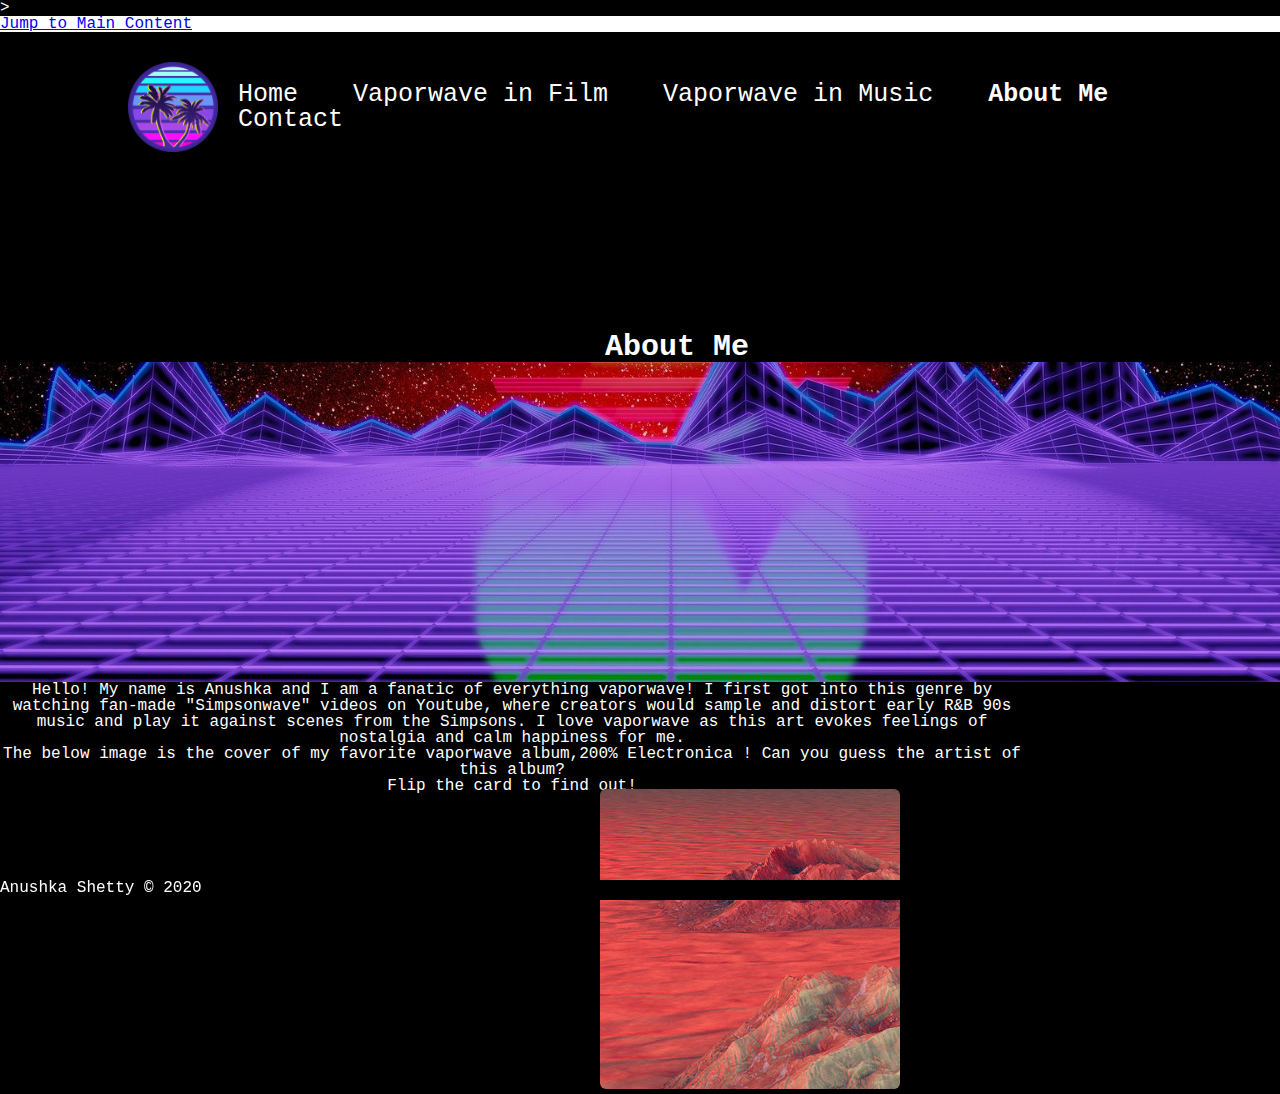
<file: about.html>
<!DOCTYPE html>
<html lang="en">
  <head>
    <meta charset="utf-8">
    <meta name="viewport" content="width=device-width, initial-scale=1.0">>
    <link rel="stylesheet" type="text/css" href="css/html5reset.css">
    <link rel="stylesheet" type="text/css" href="css/style.css">
    <!-- Global site tag (gtag.js) - Google Analytics -->
<script async src="https://www.googletagmanager.com/gtag/js?id=UA-161225790-1"></script>
<script>
  window.dataLayer = window.dataLayer || [];
  function gtag(){dataLayer.push(arguments);}
  gtag('js', new Date());

  gtag('config', 'UA-161225790-1');
</script>
    
    
    
    
    <title>All Things Vaporwave</title>
</head>
<body>
    <div class="jump"><a href="#main">Jump to Main Content</a></div>
  <header>    
    <img src = "images/vaporwave_logo.png" alt = "vaporwave logo" height = "90">
     <nav>
     <ul class = "nav_container">
          <li><a href="index.html" >Home</a></li>
          <li> <a href="film.html">Vaporwave in Film</a></li>
          <li><a href="music.html">Vaporwave in Music</a></li>
          <li><a class = "current_page" >About Me</a></li>
          <li><a href="contact.html">Contact</a></li>
        </ul>
      </nav>
    </header>
    <main id = "main">
    <div class = "about_bg">
        <div class = 'about_title'> <h1> About Me </h1></div>
    </div>

    <div class = "about_content"> 
         <p> Hello! My name is Anushka and I am a fanatic of everything vaporwave! I first got into this genre by watching fan-made "Simpsonwave" videos on Youtube, where creators would sample and distort early R&B 90s music and play it against scenes from the Simpsons. I love vaporwave as this art evokes feelings of nostalgia and calm happiness for me. </p>
         <p> The below image is the cover of my favorite vaporwave album,200% Electronica ! Can you guess the artist of this album?</p>
         <p> Flip the card to find out!</p>
    </div> 

    <div class="card_container">
        <div class="flip_card">
          <div class="front_flip_card">
            <img src="images/flip_card_image.jpg" alt="Pizza day album cover">
          </div>
          <div class="outer_flip_card">George Clanton </div>
        </div>
      </div>


    <footer>

        <p>Anushka Shetty © 2020</p>
          </footer>
        </main>
        </body>
        </html>
</file>
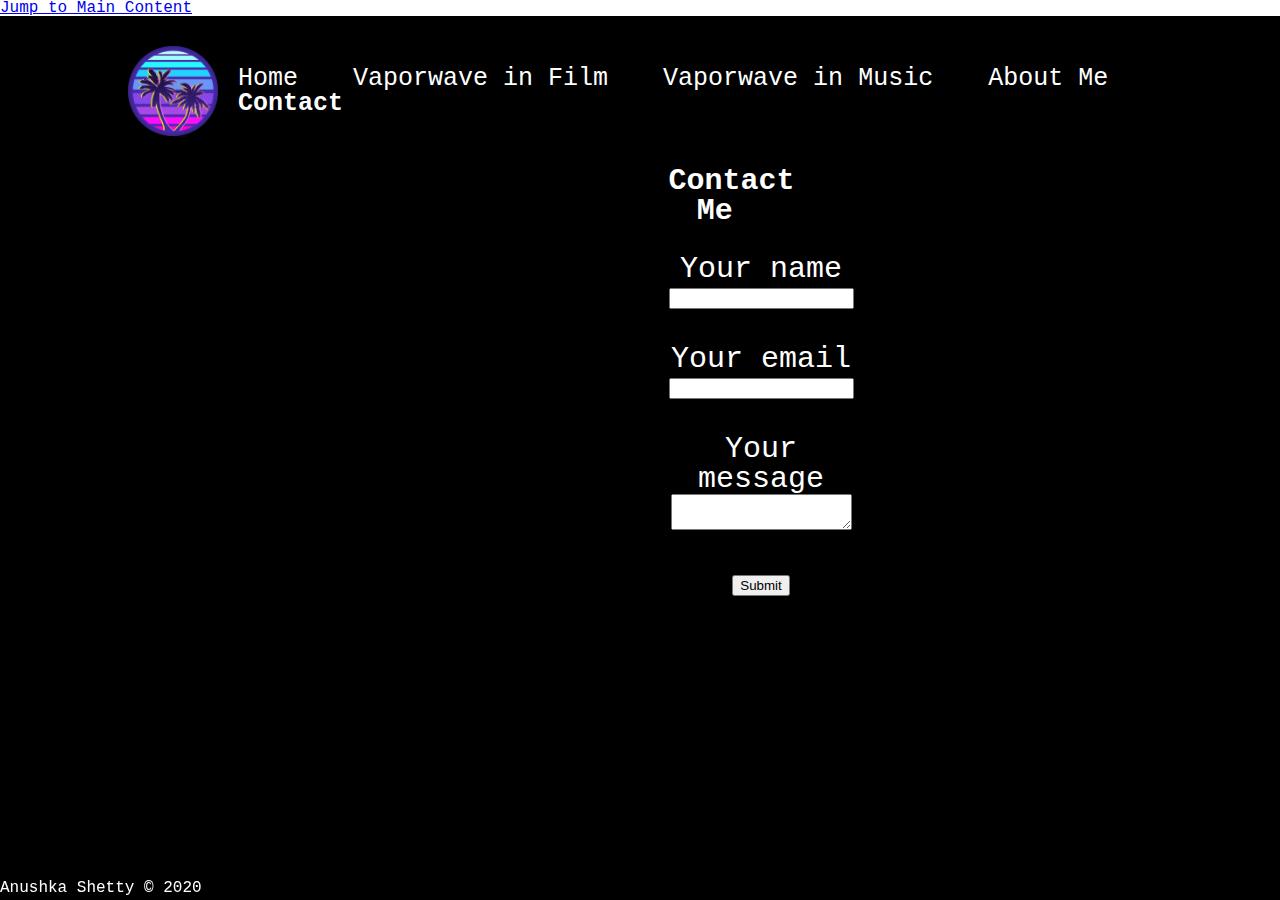
<file: contact.html>
<!DOCTYPE html>
<html lang="en">
  <head>
    <meta charset="utf-8">
    <meta name="viewport" content="width=device-width, initial-scale=1.0">
    <link rel="stylesheet" type="text/css" href="css/html5reset.css">
    <link rel="stylesheet" type="text/css" href="css/style.css">
    <title>All Things Vaporwave</title>
    <!-- Global site tag (gtag.js) - Google Analytics -->
<script async src="https://www.googletagmanager.com/gtag/js?id=UA-161225790-1"></script>
<script>
  window.dataLayer = window.dataLayer || [];
  function gtag(){dataLayer.push(arguments);}
  gtag('js', new Date());

  gtag('config', 'UA-161225790-1');
</script>
    
   
</head>
<body>
  <div class="jump"><a href="#main">Jump to Main Content</a></div>
  <header>

         <img src = "images/vaporwave_logo.png" alt = "vaporwave logo" height = "90">

  
     <nav>
     <ul class = "nav_container">
          <li><a href="index.html">Home</a></li>
          <li> <a href="film.html">Vaporwave in Film</a></li>
          <li><a href="music.html">Vaporwave in Music</a></li>
          <li><a href="about.html">About Me</a></li>
          <li> <a class = "current_page" >Contact</a></li>
        </ul>
      </nav>
    </header>
    
    <main id = "main">
    <div class="main_content"> 
  

    <div class = "contact_title"> 
      <h1>Contact Me</h1>
      <div class = "contact_form">
      <form action="https://formspree.io/mlellnpz" method="POST">
       <label> Your name <input type="text" name="name"> </label> <br> <br>
       <label> Your email <input type="text" name="name"> </label><br> <br>
        <label>Your message </label><textarea name="message"></textarea><br> <br>
        <button type="submit">Submit</button> 
      </form>
    </div>
    </div>
  </div>

    <footer>
      <p>Anushka Shetty © 2020</p>
       </footer>
     
      </main>
      </body>
      </html>
</file>
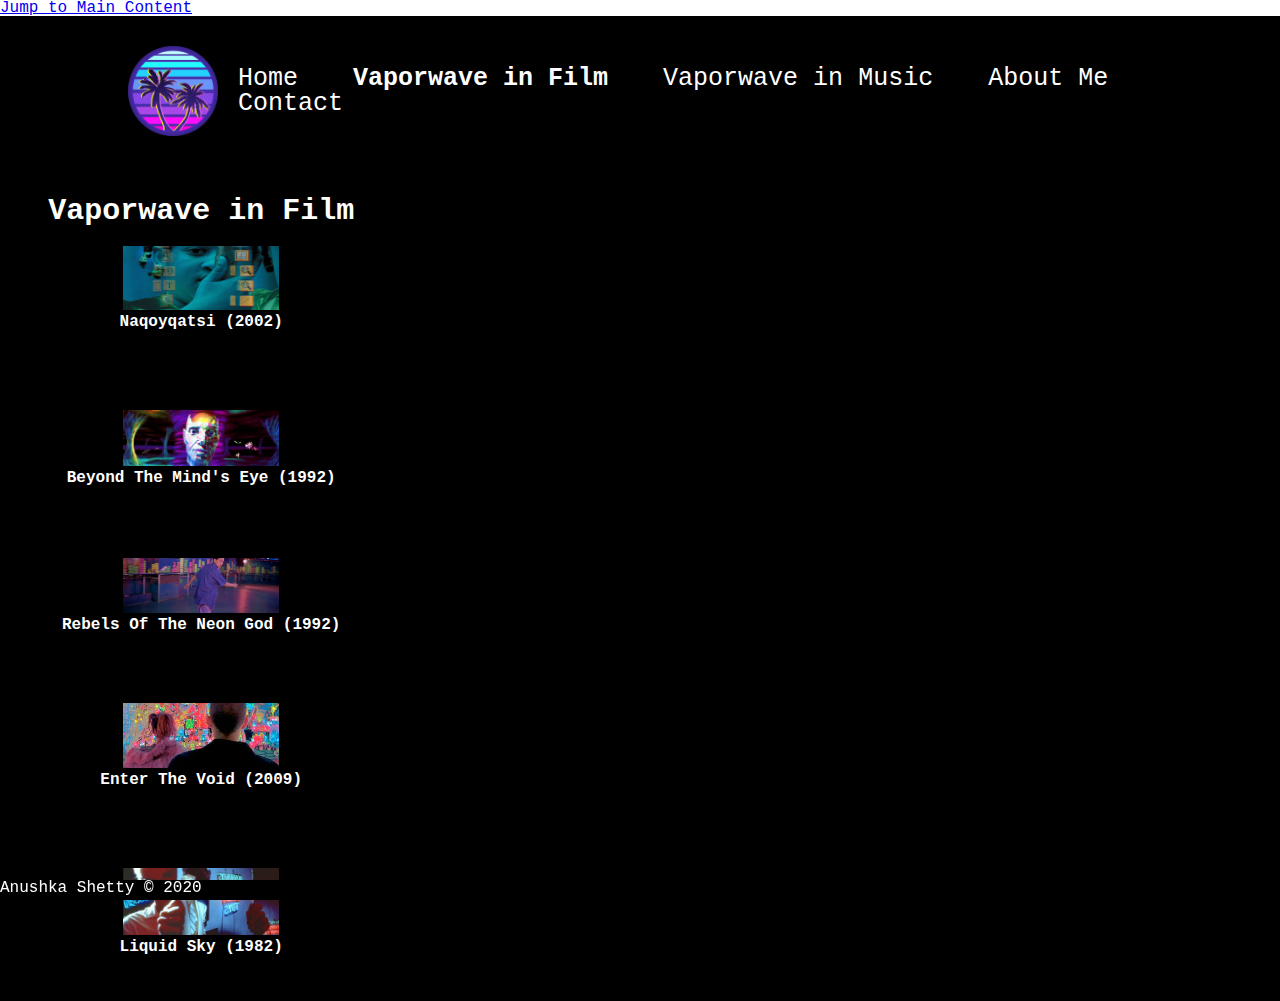
<file: film.html>
<!DOCTYPE html>
<html lang="en">
  <head>
    <meta charset="utf-8">
    <meta name="viewport" content="width=device-width, initial-scale=1.0">
    <link rel="stylesheet" type="text/css" href="css/html5reset.css">
    <link rel="stylesheet" type="text/css" href="css/style.css">
    <title>All Things Vaporwave</title>
    
    
    <!-- Global site tag (gtag.js) - Google Analytics -->
<script async src="https://www.googletagmanager.com/gtag/js?id=UA-161225790-1"></script>
<script>
  window.dataLayer = window.dataLayer || [];
  function gtag(){dataLayer.push(arguments);}
  gtag('js', new Date());

  gtag('config', 'UA-161225790-1');
</script>
</head>
<body>
  <div class="jump"><a href="#main">Jump to Main Content</a></div>
  <header>
         <img src = "images/vaporwave_logo.png" alt = "vaporwave logo" height = "90">
   
     <nav>
     <ul class = "nav_container">
          <li><a href="index.html">Home</a></li>
          <li> <a class = "current_page" >Vaporwave in Film</a></li>
          <li><a href="music.html">Vaporwave in Music</a></li>
          <li><a href="about.html">About Me</a></li>
          <li> <a href="contact.html">Contact</a></li>
        </ul>
      </nav>
    </header>
    <main id = "main">
        <div class = "main_content">
        
                <div class = film_grid>
                  <div class="title_film"> 
                    <h1>Vaporwave in Film </h1>
                  </div>
                    <figure class=  "film_grid_item_1" > 
                        <img src="images/film_1.jpg" class="film_grid_image" alt="girl with desktop wallpaper reflected on her face">
                        <h2> Naqoyqatsi (2002)</h2>
                      </figure>
                      <figure class=  "film_grid_item_2" > 
                        <img src="images/film_2.jpg" class="film_grid_image" alt="tornado with man's face">
                        <h2> Beyond The Mind's Eye (1992) </h2>
                      </figure>
                      <figure class=  "film_grid_item_3" > 
                        <img src="images/film_3.png" class="film_grid_image" alt="man looking back while walking away">
                        <h2> Rebels Of The Neon God  (1992)</h2>
                      </figure>
                      <figure class=  "film_grid_item_4" > 
                        <img src="images/film_4.jpg" class="film_grid_image" alt="behind of two people">
                        <h2> Enter The Void (2009)</h2>
                      </figure>
                     <figure class=  "film_grid_item_5" > 
                        <img src="images/film_5.jpg" class="film_grid_image" alt="man holding up mirror">
                        <h2> Liquid Sky (1982)</h2>
                     </figure>
                    </div>
        </div>
       
<footer>
<p>Anushka Shetty © 2020</p>
  </footer>
</main>
</body>
</html>
</file>
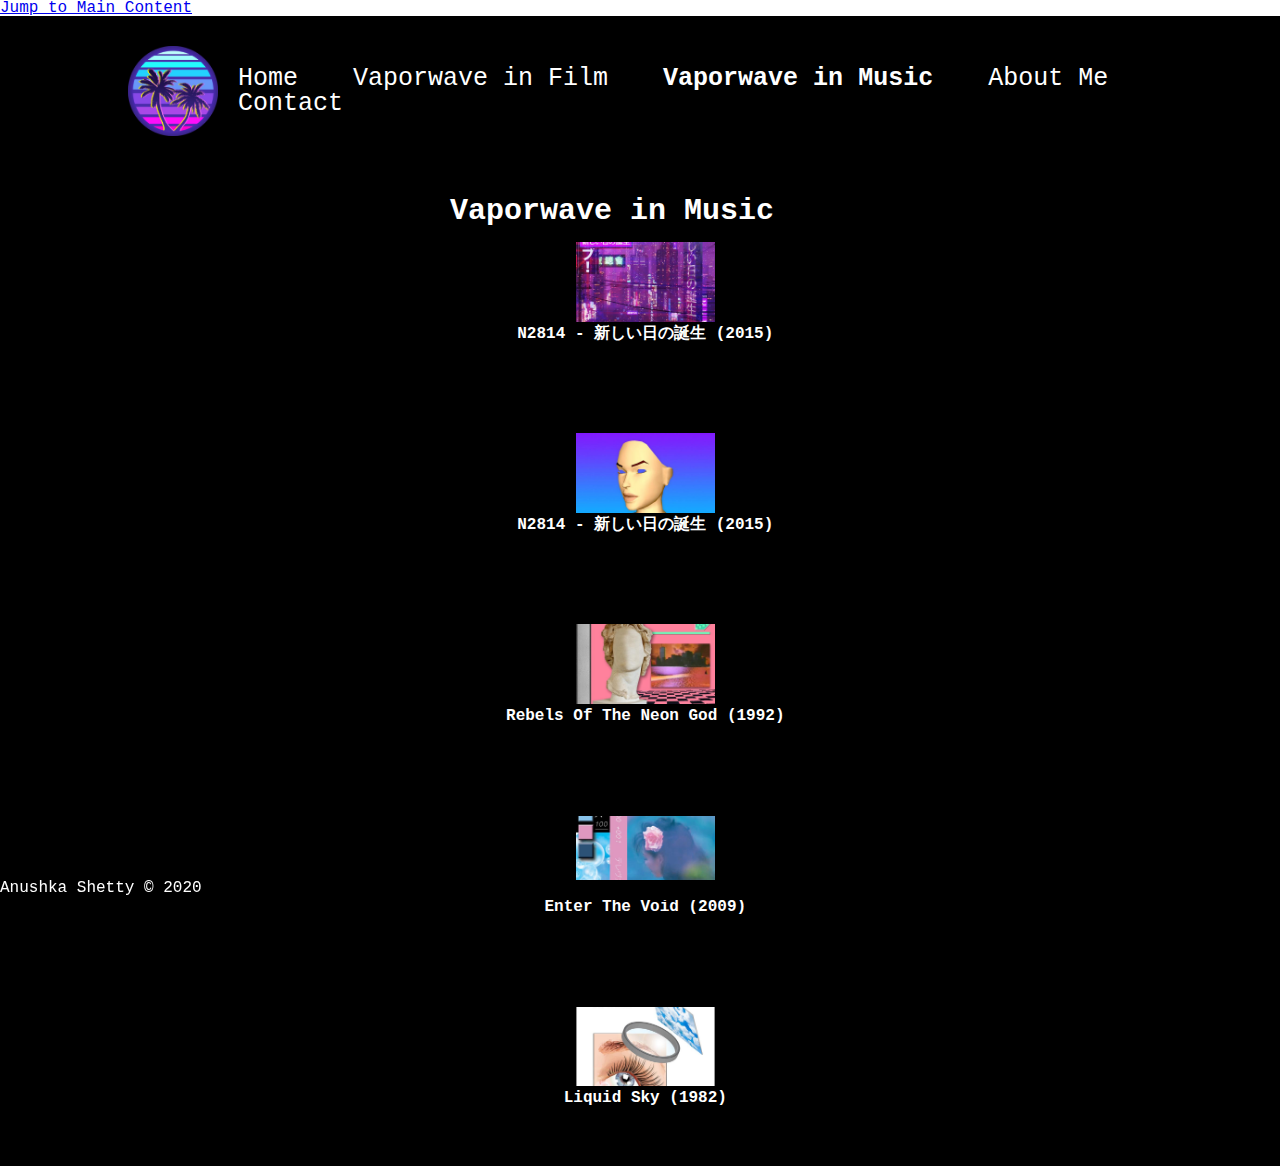
<file: music.html>
<!DOCTYPE html>
<html lang="en">
  <head>
    <meta charset="utf-8">
    <meta name="viewport" content="width=device-width, initial-scale=1.0">
    <link rel="stylesheet" type="text/css" href="css/html5reset.css">
    <link rel="stylesheet" type="text/css" href="css/style.css">
    
    <!-- Global site tag (gtag.js) - Google Analytics -->
<script async src="https://www.googletagmanager.com/gtag/js?id=UA-161225790-1"></script>
<script>
  window.dataLayer = window.dataLayer || [];
  function gtag(){dataLayer.push(arguments);}
  gtag('js', new Date());

  gtag('config', 'UA-161225790-1');
</script>
    
    
    
    <title>All Things Vaporwave</title>
</head>
<body>
  <div class="jump"><a href="#main">Jump to Main Content</a></div>
  <header>

         <img src = "images/vaporwave_logo.png" alt = "vaporwave logo" height = "90">

     <nav>
     <ul class = "nav_container">
          <li><a href="index.html">Home</a></li>
          <li> <a href="film.html">Vaporwave in Film</a></li>
          <li><a class = "current_page" >Vaporwave in Music</a></li>
          <li><a href="about.html">About Me</a></li>
          <li> <a href="contact.html">Contact</a></li>
        </ul>
      </nav>
    </header>
    <main id = "main">
        <div class = "main_content">
      
        <div class = music_grid>
          <div class="title_music"> 
            <h1>Vaporwave in Music</h1>
        </div>
        <figure class = "music_grid_item_1" > 
          <img src="images/music_1.jpg" class = "music_grid_image" alt="night sky in Tokyo">
          <h2> N2814 - 新しい日の誕生 (2015) </h2>
        </figure>
        <figure class = "music_grid_item_2" > 
          <img src="images/music_2.jpg" class = "music_grid_image" alt="computer simulated mask">
          <h2> N2814 - 新しい日の誕生 (2015) </h2>
        </figure>
        <figure class=  "music_grid_item_3" > 
          <img src="images/music_3.jpg" class="music_grid_image" alt="faceless greek statue in a simulation">
          <h2> Rebels Of The Neon God  (1992)</h2>
        </figure>
        <figure class=  "music_grid_item_4" > 
          <img src="images/music_4.jpg" class="film_grid_image" alt="water-color of a girl">
          <h2> Enter The Void (2009)</h2>
        </figure>
       <figure class=  "music_grid_item_5" > 
          <img src="images/music_5.jpg" class="film_grid_image" alt="eye looking upwards">
          <h2> Liquid Sky (1982)</h2>
       </figure>
        
        




    </div>
  </div>










    <footer>
      <p>Anushka Shetty © 2020</p>
        </footer>
      </main>
      </body>
      </html>
</file>
<file: css/style.css>
body{
    background-color: #000000;
    color: 	#FFFFFF;
    font-family: "Courier New";
    margin: 0;
    padding: 0;
  }
  
  .jump{
    background-color:#FFFFFF;
  }


  .jump a:focus {
      background:#FFFFFF;
      left: 0;
      top:0;
      padding: 7px;
      position: absolute; 
    
  }


header{
    display: flex; 
    justify-content: space-between;
    align-items: center;
    padding: 30px 10%; 
    background-color: #000000;
    
}



.nav_container li {
    display: inline-block;
    padding: 0px 20px; 
  }

  .nav_container li a{
    color: 	#FFFFFF;
    text-decoration: none;


  }

  .current_page{
    color: #27F2F2;  
    font-weight: bold;

  }



  .nav_container li a:hover{
    color: #27F2F2;  

  }

.div{
    display: block;



}

.main_content{
    display:flex;
    width: 100%;
    flex-direction: row;
    flex-wrap: wrap;
    position: relative;
    justify-content: space-between;
    text-align: center;
    background-color: #000000; 
 
}

.main_content h1{
    text-align: center;
}



.row_gallery{
  display: flex;
  -ms-flex-wrap: wrap; 
  flex-wrap: wrap;
  padding: 0px 10px;

  
}


.column_gallery{
    -ms-flex: 25%; 
    flex: 25%;
    max-width: 25%;
    padding: 0 4px;
  }
  
  .column_gallery img {
    margin-top: 8px;
    vertical-align: middle;
    width: 100%;
  }


.intro{

    width: 100%;
    padding: 2% 
}

.intro p{

    padding-right: 20%;

}





.title{
    text-align: center;

}




.film_grid, .music_grid {
display: grid;
grid-template-columns: auto auto auto; 
grid-template-rows: repeat(16); 
grid-gap: 16px;
padding-top: 30px;




}


.title_film{
    grid-column: 1/3; 
    grid-row: 1/1;
      
}

.film_grid_image, .music_grid_image {
    width: 100%;
    height: 100%;
    object-fit: cover;
}


.film_grid_item_1, .music_grid_item_1 {
    grid-column: 1/3; 
    grid-row: 2/4; 
}


.film_grid_item_2, .music_grid_item_2{
    grid-column: 1/3; 
    grid-row: 5/7; 
}

.film_grid_item_3, .music_grid_item_3{
    grid-column: 1/3; 
    grid-row: 8/10;

}

.film_grid_item_4, .music_grid_item_4{
    grid-column: 1/3; 
    grid-row: 11/13;

}

.film_grid_item_5, .music_grid_item_5{
    grid-column: 1/3; 
    grid-row: 13/15;

}



.title_music{
    grid-column: 1/3; 
    grid-row: 1/2;
      
}



.contact_title{
    display: block;
    background-color:#000000; 
    position: relative;
    padding-right: 50%;

}

.contact_title h1 {
    padding-left: 50%;

}
form{
    display: inline-block;
    position: relative; 

}

.contact_form{
    padding-top: 15%; 
    padding-left: 50%;

}

  
footer{
  position:fixed;
  left:0px;
  bottom:0px;
  width:100%;
  color: white;
  background:black;
  text-align:left;
  height:20px      



  }


  /* Got the below code from the Parallax module of w3school.com . Have slightlly modified it --> https://www.w3schools.com/howto/howto_css_parallax.asp*/ 
  .about_bg{
    background-image: url("../images/vaporwave_wallpaper.jpg");
    min-height: 500px;
    background-attachment: fixed;
    background-position: center;
    background-repeat: no-repeat;
    background-size: cover;
  }


    


.about_content{
    display: block;
     background-color:#000000; 
     position: relative;
     right: 0px; 
     width: 80%;
     text-align: center;


 
}


  /* Got the below code for flipcard from Shay Howe's Code Pen  . Have slightlly modified it --> https://codepen.io/shayhowe/pen/Fvjnf */ 

.card_container {
    height: 300px;
    perspective: 800;
    position: relative;
    left: 600px; 
    bottom: 100px; 
    width: 300px; 
  }

  .flip_card {
    height: 100%;
    position: absolute;
    transform-style: preserve-3d;
    transition: all 1s ease-in-out;
    width: 100%;
  }
  .flip_card:hover {
    transform: rotateY(180deg);
  }
  .flip_card .front_flip_card{
    backface-visibility: hidden;
    border-radius: 6px;
    height: 100%;
    position: absolute;
    overflow: hidden;
    width: 100%;
  }
  .flip_card .outer_flip_card {
    background: #fff;
    color: #111;
    height: 300px;
    text-align: center;
    transform: rotateY(180deg);
    backface-visibility: hidden;
  }

  
  .about_title{
    display: block;
    background-color: #000000;
    padding-left: 25%; 
    padding-top: 150px;
    font-size: 30px;
  }
    
  .about_title h1{
    display: block;
    position: relative;
    right: 70px;
    background-color: #000000;
    padding-left: 25%; 
  }

    .contact_form{
        right: 40px
    
    }
    

 }
  
 @media (min-width: 600px) and (max-width: 800px)
 /* for iPad screens */
 
 {
     .main_content{
         padding-left: 45px;

     }
  
        .about_title{
        padding-left: 50%; 
        padding-top: 150px;
        }
    
         
        .about_content{
            padding-left: 20%; 
            padding-bottom: 200px;

        }

        
    

}
  
  @media all and (min-width: 800px)
   /* for desktop screens */
  {


    header{
       font-size: 25px;
        
    }


    .contact_title{
        display: block;
        background-color:#000000; 
        padding-left: 45%;
  font-size: 30px; 
  
    }

  .title{
      font-size: 30px; 
  }


    }



    .film_grid{
        display: grid; 
        grid-template-columns: auto auto auto auto auto ; 
        grid-template-rows: repeat(12); 
    
        

    }

    .title_film{
        grid-column: 3/4; 
        grid-row: 1/1; 
        font-size: 30px;
        

}


    .film_grid_image{
        width: 50%;
        height: 50%;
        object-fit: cover;
    }



    .film_grid_item_1{
        grid-column: 3/4; 
        grid-row: 2/3; 
    }
    
    
    .film_grid_item_2{
        grid-column: 3/4; 
        grid-row: 4/5; 
    }
    
    .film_grid_item_3{
        grid-column: 3/4; 
        grid-row: 6/7;
    
    }
    
    .film_grid_item_4{
        grid-column: 3/4; 
        grid-row: 8/9;
    
    }

    .film_grid_item_5{
        grid-column: 3/4; 
        grid-row: 10/11;
    
    }


    .music_grid{
        display: grid; 
        grid-template-columns: auto auto auto auto auto; 
        grid-template-rows: repeat(12); 
        padding-left: 150px;
    

        
    }


    .title_music{
        position: relative;
        left:300px;
        font-size: 30px;
 
     }
 

    .music_grid_image{
        width: 50%;
        height: 50%;
        object-fit: cover;
        
    }

    .music_grid_item_1{
        grid-column: 4/5; 
        grid-row: 2/3; 
    }
    
    .music_grid_item_2 {
        grid-column: 4/5; 
        grid-row: 4/5; 
    }
    
    .music_grid_item_3{
        grid-column: 4/5; 
        grid-row: 6/7;
    
    }

    .music_grid_item_4{
        grid-column: 4/5; 
        grid-row: 8/9;
    
    }


    .music_grid_item_5{
        grid-column: 4/5; 
        grid-row: 10/11;
    
    }

    .card_container {
        height: 300px;
        perspective: 800;
        position: relative;
        left: 600px; 
        bottom: 5px; 
        width: 300px; 
      }
    
    

    
.row_gallery{
    display: flex;
    -ms-flex-wrap: wrap; 
    flex-wrap: wrap;
    padding: 0px 10px;
    margin-left: 300px;
    
  
  }

  .about_title h1{
        display: block;
        position: relative;
        left: 45px; 
        background-color: #000000;
        padding-left: 25%; 
      }
    
    


 }
    


.about_content{
    display: block;
     background-color:#000000; 
     position: relative;
     width: 80%;
     text-align: center;

     padding-bottom: 200px;
 
 
}



  }

  @media screen and (prefers-reduced-motion: reduce){
    html{
        scroll-behavior: auto; 
    }
  
    .skip a{
      -webkit-transition: none;
      transition: none;
    }
  }
</file>
